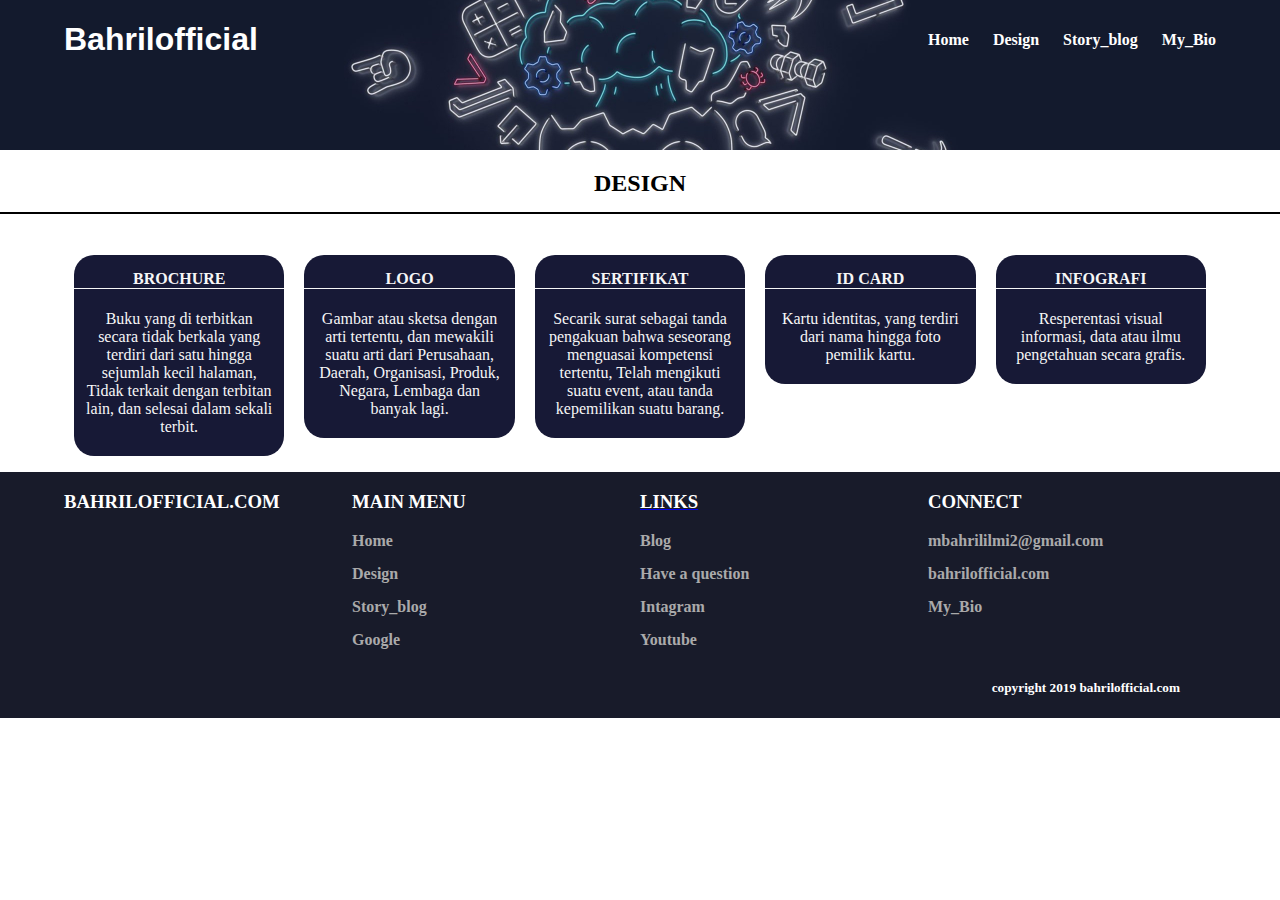
<file: index.html>
<!DOCTYPE html>
<html lang="en" dir="ltr">
  <head>
    <meta charset="utf-8">
    <title>Bahrilofficial</title>
    <link rel="stylesheet" href="./css/style.css">
  </head>
  <body>
    <!-- ini adalah header -->
    <header>
      <div class="header-wrapper">
        <div class="title">
          <div class="title-container">
            <h1>Bahrilofficial</h1>
          </div>
        </div>
      <div class="mainmenu">
        <div class="menu-container">
          <nav>
            <ul>
              <li><a href="#"><b>Home</b></a></li>
              <li><a href="#"><b>Design</b></a></li>
              <li><a href="https://sejarah-dunia-911.blogspot.com/2019/09/"><b>Story_blog</b></a></li>
              <li><a href="bio.html"><b>My_Bio</b></a></li>
            </ul>
          </nav>
        </div>
      </div>
      </div>
    </header>
    <!-- ini akhir article -->
<article>
  <h2>DESIGN</h2>
  <div class="isi-wrapper">
    <div class="home-icon">
<!-- ini icon 1 -->
    <div class="icon">
      <div class="brosur">
        <div class="container">
          <h4 style="border-bottom: 1px solid #f6f6f6; font-weight: bold; "><a href="#">BROCHURE</a></h4>
            <p>Buku yang di terbitkan secara tidak berkala yang terdiri dari satu hingga sejumlah kecil halaman, Tidak terkait dengan terbitan lain, dan selesai dalam sekali terbit.</p>
        </div>
      </div>
    </div>
  <!-- ini icon 2 -->
    <div class="icon">
      <div class="logo">
        <div class="container">
          <h4 style="border-bottom: 1px solid  #f6f6f6; font-weight: bold; "><a href="#">LOGO</a></h4>
            <p>Gambar atau sketsa dengan arti tertentu, dan mewakili suatu arti dari Perusahaan, Daerah, Organisasi, Produk, Negara, Lembaga dan banyak lagi.</p>
        </div>
      </div>
    </div>
  <!-- ini icon 3 -->
   <div class="icon">
     <div class="sertifikat">
       <div class="container">
         <h4 style="border-bottom: 1px solid  #f6f6f6; font-weight: bold; "><a href="#">SERTIFIKAT</a></h4>
          <p>Secarik surat sebagai tanda pengakuan bahwa seseorang menguasai kompetensi tertentu, Telah mengikuti suatu event, atau tanda kepemilikan suatu barang.</p>
       </div>
     </div>
   </div>
   <!-- ini icon 4 -->
    <div class="icon">
      <div class="id-card">
        <div class="container">
          <h4 style="border-bottom: 1px solid  #f6f6f6; font-weight: bold; "><a href="#">ID CARD</a></h4>
            <p>Kartu identitas, yang terdiri dari nama hingga foto pemilik kartu.</p>
        </div>
      </div>
    </div>
    <!-- ini icon 5 -->
     <div class="icon">
       <div class="infografi">
         <div class="container">
           <h4 style="border-bottom: 1px solid  #f6f6f6; font-weight: bold; "><a href="#">INFOGRAFI</a></h4>
            <p>Resperentasi visual informasi, data atau ilmu pengetahuan secara grafis.</p>
         </div>
       </div>
     </div>
  </div>
 </div>
</article>


<!-- ini adalah footer -->
    <footer>
      <div class="footer-wrapper">
        <!-- ini colom 1 -->
        <div class="colom">
          <div class="mydomain">
            <div class="mydomain-container">
              <h3>BAHRILOFFICIAL.COM</h3>
            </div>
          </div>
        </div>
        <!-- ini kolom 2 -->
        <div class="colom">
          <div class="home">
            <div class="home-container">
              <h3>MAIN MENU</h3>
                <ul>
                  <li><a href="#"><b>Home</b></a></li>
                  <li><a href="#"><b>Design</b></a></li>
                  <li><a href="https://sejarah-dunia-911.blogspot.com/2019/09/"><b>Story_blog</b></a></li>
                  <li><a href="https://www.google.com/"><b>Google</li>
                </ul>
            </div>
          </div>
          </div>
          <!-- ini kolom 3 -->
        <div class="colom">
          <div class="link">
            <div class="link-container">
              <h3>LINKS</h3>
                <ul>
                  <li><a href="#"><b>Blog</b></a></li>
                  <li><a href="#"><b>Have a question</b></a></li>
                  <li><a href="#"><b>Intagram</b></a></li>
                  <li><a href="#"><b>Youtube</b></a></li>
                </ul>
            </div>
          </div>
        </div>
        <!-- ini kolom 4 -->
        <div class="colom">
          <div class="connect">
            <div class="connect-container">
              <h3>CONNECT</h3>
                <ul>
                  <li><a href="#"><b>mbahrililmi2@gmail.com</b></a></li>
                  <li><a href="#"><b>bahrilofficial.com</b></a></li>
                  <li><a href="bio.html"><b>My_Bio</b></a></li>
                </ul>
            </div>
          </div>
        </div>
      </div>
      <div class="copyright">
      <h5 style="color:#ffffff">copyright 2019 bahrilofficial.com</h5>
    </div>
    </footer>
  </body>
</html>
</file>
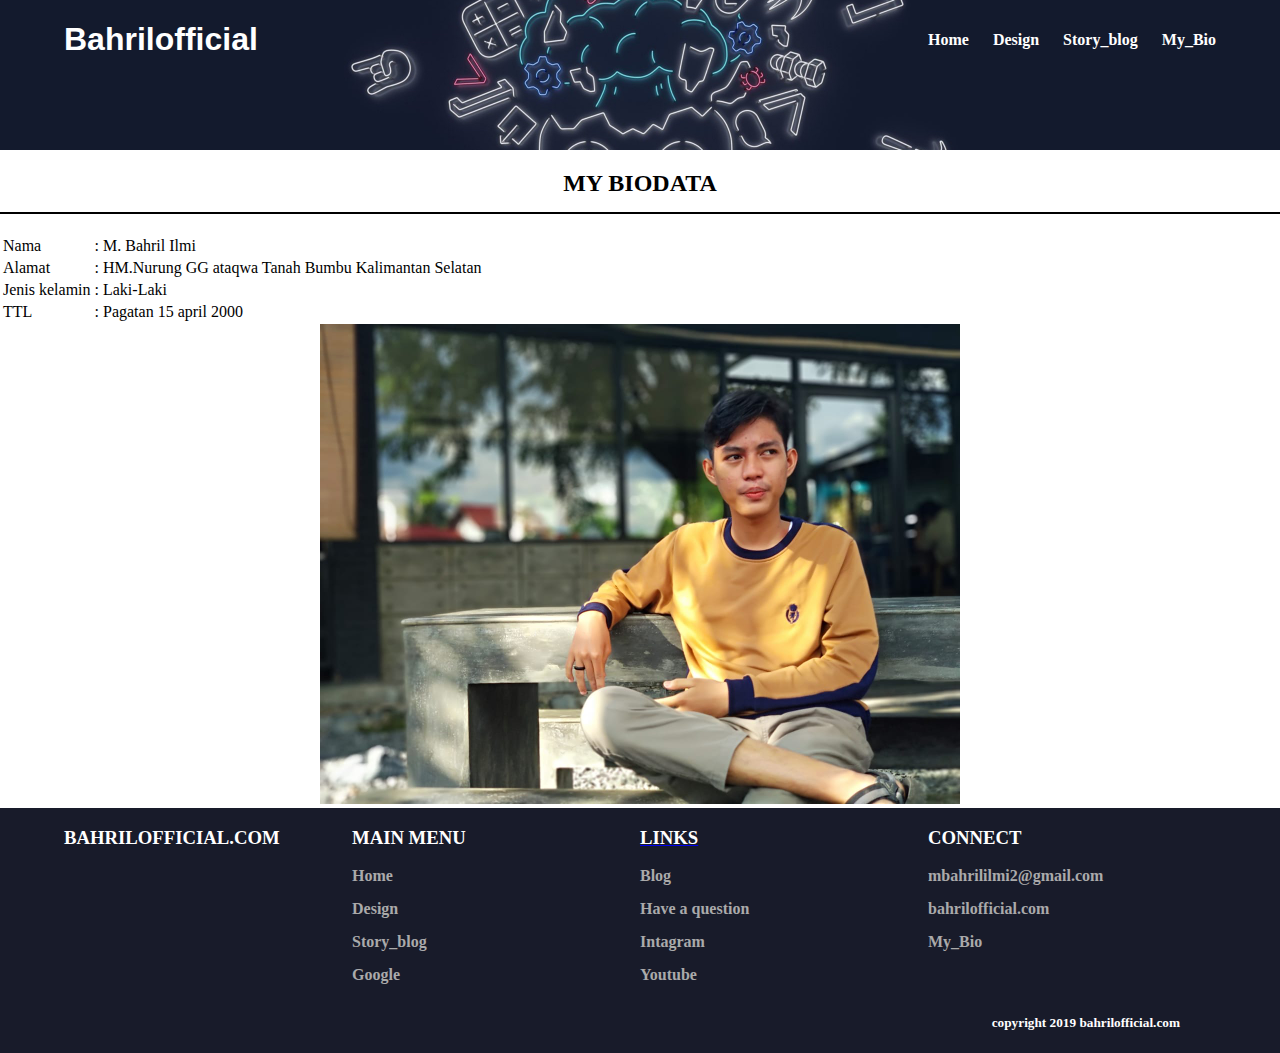
<file: bio.html>
<!DOCTYPE html>
<html lang="en" dir="ltr">
  <head>
    <meta charset="utf-8">
    <title>mybio</title>
      <link rel="stylesheet" href="./css/style.css">
  </head>
  <body>
    <!-- ini adalah header -->
    <header>
      <div class="header-wrapper">
        <div class="title">
          <div class="title-container">
            <h1>Bahrilofficial</h1>
          </div>
        </div>
      <div class="mainmenu">
        <div class="menu-container">
          <nav>
            <ul>
              <li><a href="index.html"><b>Home</b></a></li>
              <li><a href="#"><b>Design</b></a></li>
              <li><a href="https://sejarah-dunia-911.blogspot.com/2019/09/"><b>Story_blog</b></a></li>
              <li><a href="bio.html"><b>My_Bio</b></a></li>
            </ul>
          </nav>
        </div>
      </div>
      </div>
    </header>
<!-- ini article-->

<article>
  <div class="mybio">
    <div class="myybioo">
      <h2>my biodata</h2>
      <table>
        <tr>
          <td>Nama</td>
          <td>: M. Bahril Ilmi</td>
        <tr>
          <td>Alamat</td>
          <td>: HM.Nurung GG ataqwa Tanah Bumbu Kalimantan Selatan</td>
        </tr>
        <tr>
          <td>Jenis kelamin</td>
          <td>: Laki-Laki</td>
        </tr>
        </tr>
        <tr>
          <td>TTL</td>
          <td>: Pagatan 15 april 2000</td>
        </tr>
      </table>
      <div class="my-photo">
        <div class="poto">
          <center><img src="img/22.jpg" alt="My_Photo"><center>
        </div>
      </div>
    </div>
  </div>
</article>

    <!-- ini adalah footer -->
          <footer>
            <div class="footer-wrapper">
              <!-- ini colom 1 -->
              <div class="colom">
                <div class="mydomain">
                  <div class="mydomain-container">
                    <h3>BAHRILOFFICIAL.COM</h3>
                  </div>
                </div>
              </div>
              <!-- ini kolom 2 -->
              <div class="colom">
                <div class="home">
                  <div class="home-container">
                    <h3>MAIN MENU</h3>
                      <ul>
                        <li><a href="indext.html"><b>Home</b></a></li>
                        <li><a href="#"><b>Design</b></a></li>
                        <li><a href="https://sejarah-dunia-911.blogspot.com/2019/09/"><b>Story_blog</b></a></li>
                        <li><a href="https://www.google.com/"><b>Google</li>
                      </ul>
                  </div>
                </div>
                </div>
                <!-- ini kolom 3 -->
              <div class="colom">
                <div class="link">
                  <div class="link-container">
                    <h3>LINKS</h3>
                      <ul>
                        <li><a href="#"><b>Blog</b></a></li>
                        <li><a href="#"><b>Have a question</b></a></li>
                        <li><a href="#"><b>Intagram</b></a></li>
                        <li><a href="#"><b>Youtube</b></a></li>
                      </ul>
                  </div>
                </div>
              </div>
              <!-- ini kolom 4 -->
              <div class="colom">
                <div class="connect">
                  <div class="connect-container">
                    <h3>CONNECT</h3>
                      <ul>
                        <li><a href="#"><b>mbahrililmi2@gmail.com</b></a></li>
                        <li><a href="#"><b>bahrilofficial.com</b></a></li>
                        <li><a href="bio.html"><b>My_Bio</b></a></li>

                      </ul>
                  </div>
                </div>
              </div>
            </div>
            <div class="copyright">
            <h5 style="color:#ffffff">copyright 2019 bahrilofficial.com</h5>
          </div>
          </footer>
  </body>
</html>
</file>
<file: css/style.css>
body{
    margin:0;
    padding:0;

  }
  #foto1{
    width:100%;
  }
  header{
    background: url('../img/image_first.jpg') repeat 0 0;
    overflow:hidden;
    min-height:150px;
    background-size: cover;
    background-position:center center;
  }
  header .header-wrapper .title h1{
    color:#ffffff;
    font-family:arial, helvetica, sans-serif;
    padding:0;
  }
  .header-wrapper{
    width:90%;
    margin:auto;
  }
  .title{
    float:left;
  }
  .mainmenu{
    float:right;
  }
  .mainmenu ul{
    list-style:none;
    padding-top:15px;
  }
  .mainmenu ul li{
    display:inline;
    padding:200px 0px 100px 20px;
  }
  .mainmenu ul li a {
    color:white;
    text-decoration:none;
  }
  .mainmenu ul li a:hover {
    color:#aaaaaa;
  }
  .colom {
    width:25%;
    float:left;
  }
 footer {
   background: #181b2a;
   overflow:hidden;
   min-height:100px;
   clear: both;
 }

 .footer-wrapper ul li a{
   color:#aaaaaa;
   text-decoration: none;
 }
 .footer-wrapper ul li a:hover{
   color: #ffffff;
 }
  .footer-wrapper {
    width: 90%;
    margin:auto;
  }
  .footer-wrapper ul{
    text-decoration: none;
    list-style:none;
    padding:0px;
  }
  .footer-wrapper ul li{
    padding:0px 0px 15px 0px;
  }
  .footer-wrapper h3 {
    color:#ffffff;
  }
  .isi-wrapper{
    width: 90%;
    margin: auto;
  }
  .icon{
    width: 20%;
    float: left;
    color:#f6f6f6;
  }
  .container{
    background: #171936;
    margin: 10px;
    text-align:center;
    border-radius: 20px;
  }
  .home-icon a {
    text-decoration: none;
    list-style:none;
    padding:0px;
    color:#f6f6f6;

  }
  .icon h4 a : hover {
    color:#aaaaaa;
  }
  @media (max-width: 768px) {
    .icon{
      width:50%;
    }
  }
  @media (max-width: 600px) {
    .icon{
      width: 100%
    }
  }
 .icon h4 {
   padding-top:15px;
   text-align: center;
   color:#f6f6f6;

 }
 .icon p {
  padding:0 10px 20px 10px;
 }
 h2 {
   text-align:center;
   border-bottom: 2px solid black;
   padding-bottom:15px ;
   display:block;
   font-family:calibri;
   text-transform: uppercase;
 }
 .copyright{
   clear: both;
   padding-right: 100px;
   text-align:right;
 }
.poto img{
  width :50%;
}
</file>
